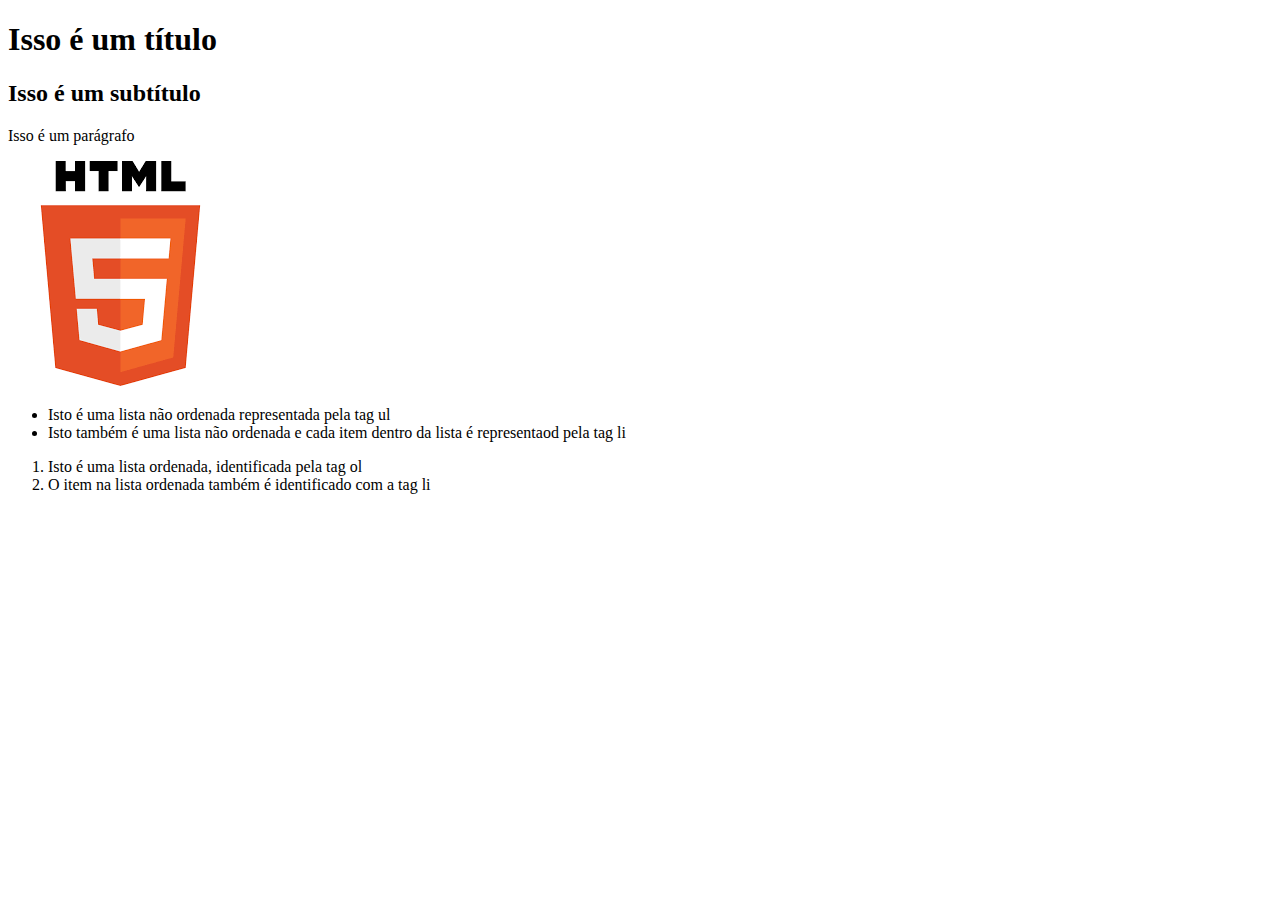
<file: index.html>
<!DOCTYPE html>
<html lang="pt-BR">

<head>
    <meta charset="UTF-8">
    <title>Primeira Página</title>
</head>

<body>
    <h1> Isso é um título</h1>
    <h2> Isso é um subtítulo</h2>
    <p> Isso é um parágrafo</p>
    <img src="html.png" alt="Logo do HTML 5">
    <ul>
        <li>Isto é uma lista não ordenada representada pela tag ul</li>
        <li>Isto também é uma lista não ordenada e cada item dentro da lista é representaod pela tag li</li>
    </ul>
    <ol>
        <li>Isto é uma lista ordenada, identificada pela tag ol</li>
        <li>O item na lista ordenada também é identificado com a tag li</li>
    </ol>


</body>

</html>
</file>
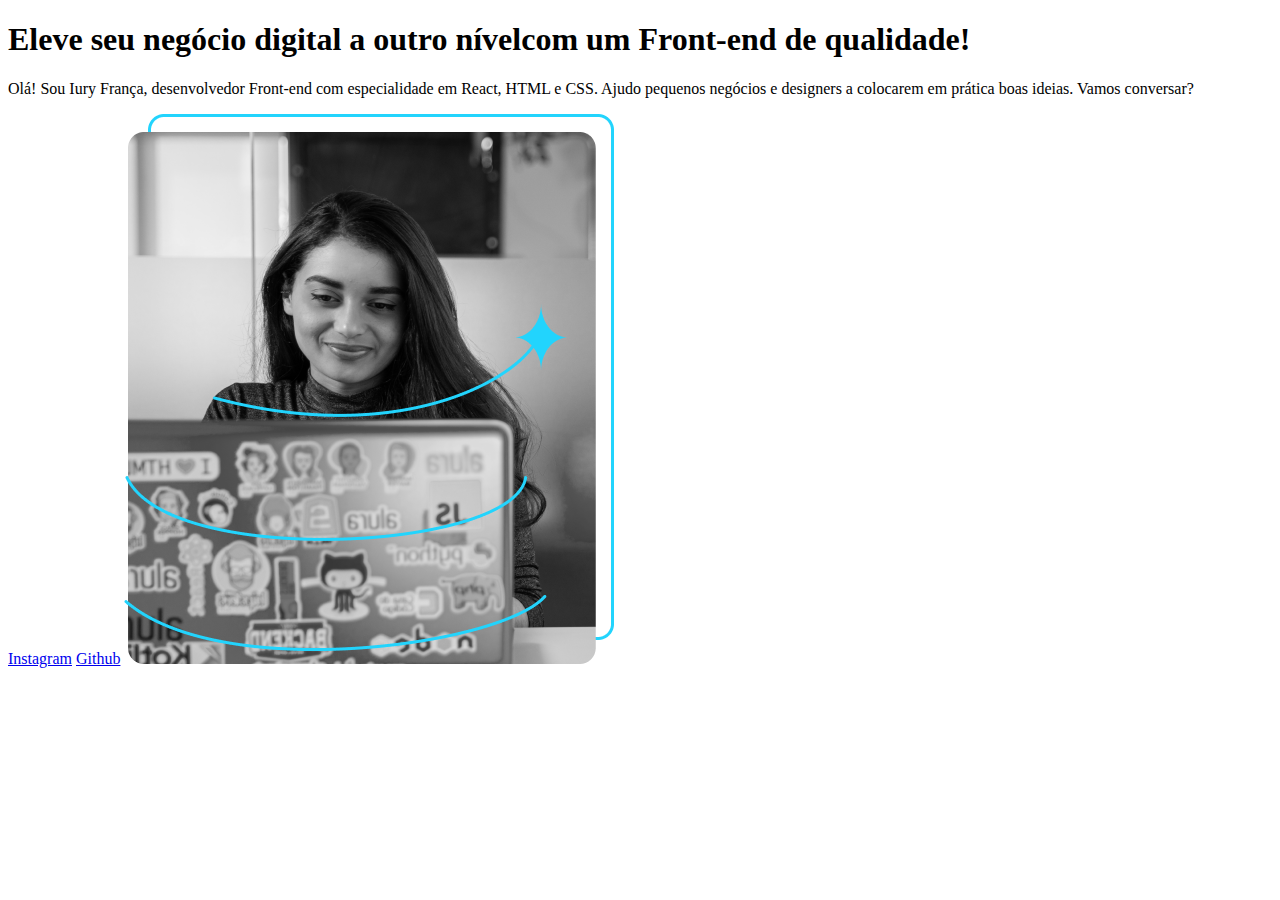
<file: HTML com CSS/index.html>
<!DOCTYPE html>
<html lang="pt-BR">

<head>
    <meta charset="UTF-8">
    <meta http-equiv="X-UA-Compatible" content="ie=edge">
    <meta name="viewport" content="width=device-width, initial-scale=1.0">
    <title>Portifólio</title>
</head>

<body>
    <header></header>
    <main>
        <h1>Eleve seu negócio digital a outro nível<strong>com um Front-end de qualidade!</strong></h1>
        <p>Olá! Sou Iury França, desenvolvedor Front-end com especialidade em React, HTML e CSS. Ajudo pequenos negócios
            e designers a colocarem em prática boas ideias. Vamos conversar?</p>
        <a href="https://www.instagram.com/">Instagram</a>
        <a href="https://github.com">Github</a>
        <img src="Imagem.png" alt="Foto de uma desenvolvedora programando">
    </main>
    <footer></footer>
</body>

</html>
</file>
